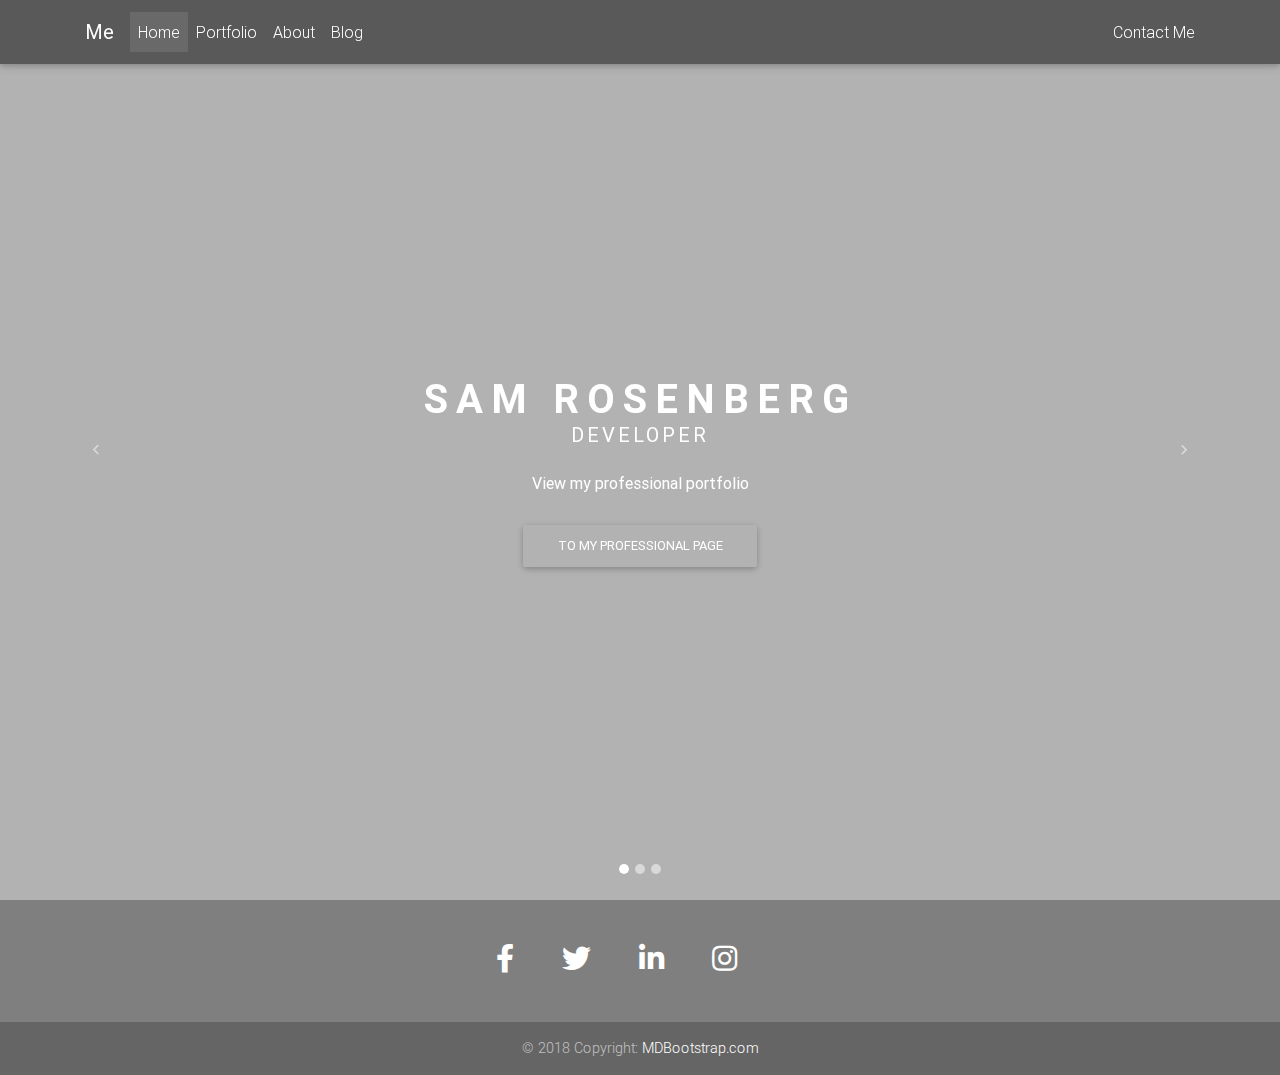
<file: index.html>
<!DOCTYPE html>
<html lang="en">

<head>
  <meta charset="utf-8">
  <meta name="viewport" content="width=device-width, initial-scale=1, shrink-to-fit=no">
  <meta http-equiv="x-ua-compatible" content="ie=edge">
  <title>My Website</title>
  <!-- Font Awesome -->
  <link rel="stylesheet" href="https://use.fontawesome.com/releases/v5.8.2/css/all.css">
  <!-- Bootstrap core CSS -->
  <link href="css/bootstrap.min.css" rel="stylesheet">
  <!-- Material Design Bootstrap -->
  <link href="css/mdb.min.css" rel="stylesheet">
  <!-- Your custom styles (optional) -->
  <link href="css/style.css" rel="stylesheet">
    
</head>

<body>

  <!-- Start your project here-->
    <!-- Main navigation Start-->
    <header>
    
        <script language="javascript" type = "text/javascript" src = "header.txt">
        </script>
        <script type="text/javascript">
                    document.getElementById('home').classList.add("active");
        </script>
        
    <div id="carousel-example-1z" class="carousel slide carousel-fade" data-ride="carousel">

    <!--Indicators-->
    <ol class="carousel-indicators">
      <li data-target="#carousel-example-1z" data-slide-to="0" class="active"></li>
      <li data-target="#carousel-example-1z" data-slide-to="1"></li>
      <li data-target="#carousel-example-1z" data-slide-to="2"></li>
    </ol>
    <!--/.Indicators-->

    <!--Slides-->
    <div class="carousel-inner" role="listbox">

      <!--First slide-->
      <div class="carousel-item active">
        <div class="view" style="background-image: url('https://media.giphy.com/media/i4jKn7itdV2Tvjzj6Y/giphy.gif'); background-repeat: no-repeat; background-size: cover; margin: auto;">

          <!-- Mask & flexbox options-->
          <div class="mask rgba-black-light d-flex justify-content-center align-items-center">

            <!-- Content -->
            <div class="text-center white-text mx-5 wow fadeIn">
              <h1 class="h1-reponsive white-text text-uppercase font-weight-bold mb-0 pt-md-5 pt-5 wow fadeInDown" data-wow-delay="0.3s"><strong>Sam Rosenberg</strong></h1>

              <h5 class="text-uppercase mb-4 white-text wow fadeInDown" data-wow-delay="0.4s"><strong>Developer</strong></h5>

              <p class="mb-4 d-none d-md-block">
                <strong>View my professional portfolio</strong>
              </p>

              <a class ="btn btn-outline-mine waves-effect" href="portfolio.html">To My Professional Page</a>
            </div>
            <!-- Content -->

          </div>
          <!-- Mask & flexbox options-->

        </div>
      </div>
      <!--/First slide-->

      <!--Second slide-->
       <div class="carousel-item">
        <div class="view" style="background-image: url('img/bg.jpg'); background-repeat: no-repeat; background-size: cover; background-position: center;">

          <!-- Mask & flexbox options-->
          <div class="mask rgba-black-light d-flex justify-content-center align-items-center">

            <!-- Content -->
            <div class="text-center white-text mx-5 wow fadeIn">
              <h1 class="h1-reponsive white-text text-uppercase font-weight-bold mb-0 pt-md-5 pt-5 wow fadeInDown" data-wow-delay="0.3s"><strong>Sam Rosenberg</strong></h1>

              <h5 class="text-uppercase mb-4 white-text wow fadeInDown" data-wow-delay="0.4s"><strong>Adventurer</strong></h5>

              <p class="mb-4 d-none d-md-block">
                <strong>Get to know more about me and my Hobbies</strong>
              </p>

              <a class ="btn btn-outline-mine waves-effect" href = "about.html">To My Personal Page
                </a>
            </div>
            <!-- Content -->

          </div>
          <!-- Mask & flexbox options-->

        </div>
      </div>
      <!--/Second slide-->

      <!--Third slide-->
       <div class="carousel-item">
        <div class="view" style="background-image: url('img/innvoator.jpeg'); background-repeat: no-repeat; background-size: cover;">

          <!-- Mask & flexbox options-->
          <div class="mask rgba-black-strong d-flex justify-content-center align-items-center">

            <!-- Content -->
            <div class="text-center white-text mx-5 wow fadeIn">
              <h1 class="h1-reponsive white-text text-uppercase font-weight-bold mb-0 pt-md-5 pt-5 wow fadeInDown" data-wow-delay="0.3s"><strong>Sam Rosenberg</strong></h1>

              <h5 class="text-uppercase mb-4 white-text wow fadeInDown" data-wow-delay="0.4s"><strong>Innovator</strong></h5>

              <p class="mb-4 d-none d-md-block">
                <strong>See what new and interesting things I am learning about now</strong>
              </p>

              <a class ="btn btn-outline-mine waves-effect" href = "bloghome.html">To My Blog Page</a>
            </div>
            <!-- Content -->

          </div>
          <!-- Mask & flexbox options-->

        </div>
      </div>
      <!--/Third slide-->

    </div>
    <!--/.Slides-->

    <!--Controls-->
    <a class="carousel-control-prev" href="#carousel-example-1z" role="button" data-slide="prev">
      <span class="carousel-control-prev-icon" aria-hidden="true"></span>
      <span class="sr-only">Previous</span>
    </a>
    <a class="carousel-control-next" href="#carousel-example-1z" role="button" data-slide="next">
      <span class="carousel-control-next-icon" aria-hidden="true"></span>
      <span class="sr-only">Next</span>
    </a>
    <!--/.Controls-->

  </div>
  <!--/.Carousel Wrapper-->
    </header>
        
    
    <!-- Main navigation End-->
    
   
    <!--Main Layout Start-->
    <!--
    <main>
      <div class="container">
        <div class="row py-5">
          <div class="col-md-12 text-center">
          </div>
        </div>
      </div>
    </main>
    -->
    <!--Main Layout End-->
    
    
    <!-- Footer Start-->
    <script language="javascript" type = "text/javascript" src = "footer.txt"></script>
    <!-- Footer End-->
    
  <!-- Start your project here-->

  <!-- SCRIPTS -->
  <!-- JQuery -->
  <script type="text/javascript" src="js/jquery-3.4.1.min.js"></script>
  <!-- Bootstrap tooltips -->
  <script type="text/javascript" src="js/popper.min.js"></script>
  <!-- Bootstrap core JavaScript -->
  <script type="text/javascript" src="js/bootstrap.min.js"></script>
  <!-- MDB core JavaScript -->
  <script type="text/javascript" src="js/mdb.min.js"></script>
</body>

</html>
</file>
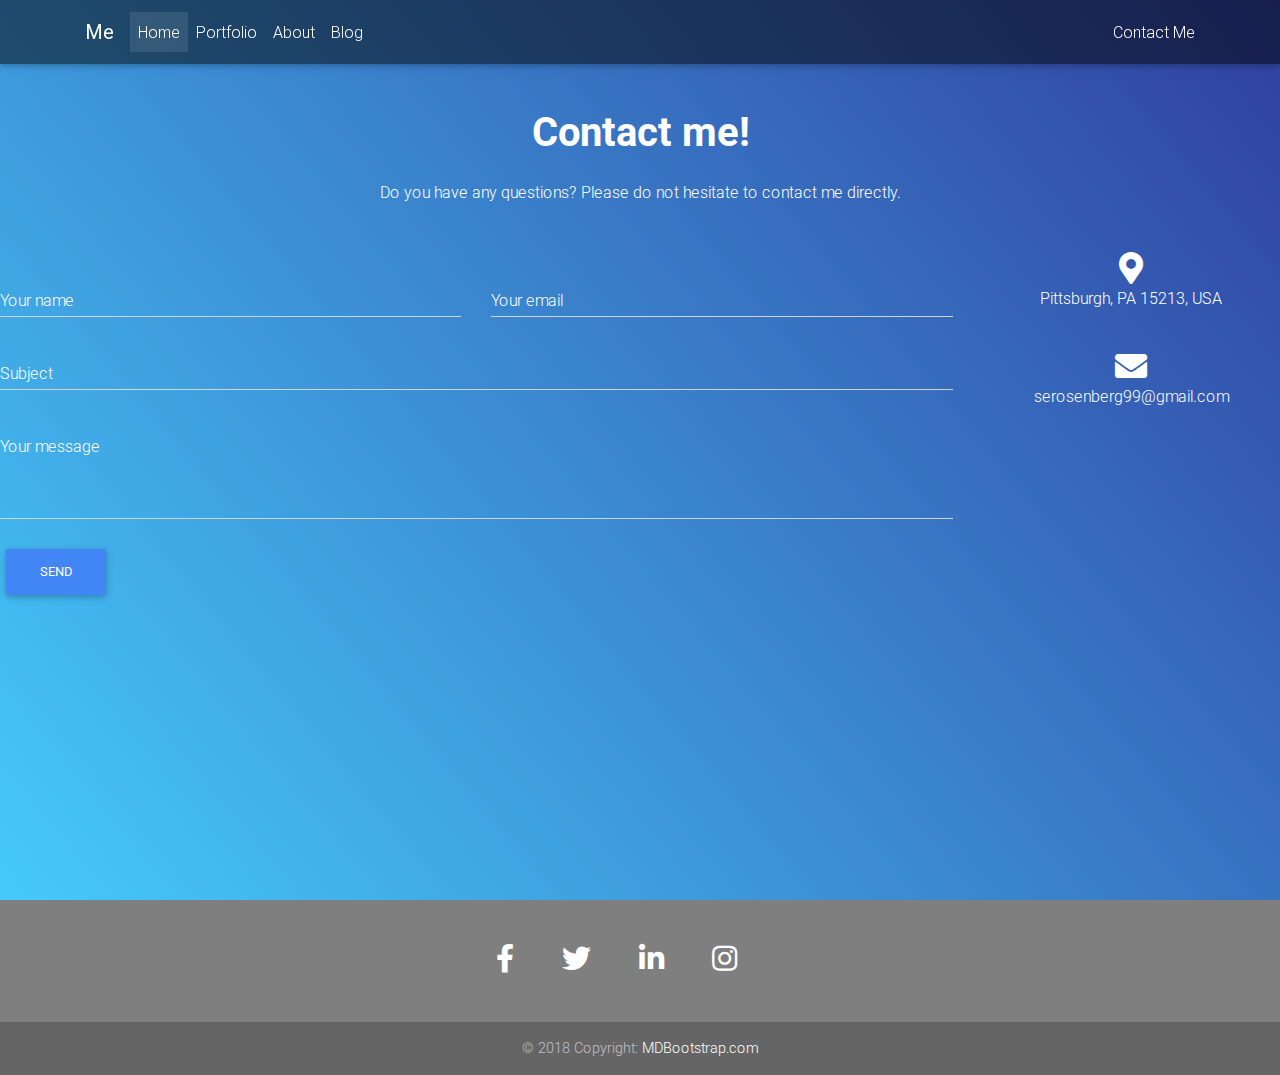
<file: contactme.html>
<!DOCTYPE html>
<html lang="en">

<head>
  <meta charset="utf-8">
  <meta name="viewport" content="width=device-width, initial-scale=1, shrink-to-fit=no">
  <meta http-equiv="x-ua-compatible" content="ie=edge">
  <title>My Website</title>
  <!-- Font Awesome -->
  <link rel="stylesheet" href="https://use.fontawesome.com/releases/v5.8.2/css/all.css">
  <!-- Bootstrap core CSS -->
  <link href="css/bootstrap.min.css" rel="stylesheet">
  <!-- Material Design Bootstrap -->
  <link href="css/mdb.min.css" rel="stylesheet">
  <!-- Your custom styles (optional) -->
  <link href="css/style.css" rel="stylesheet">
    
</head>

<body>

  <!-- Start your project here-->
    <!-- Main navigation Start-->
    <header class="blogbg">
    
        <script language="javascript" type = "text/javascript" src = "header.txt">
        </script>
        <script type="text/javascript">
                    document.getElementById('home').classList.add("active");
        </script>
        
        <container>
        <div class="row"><h3></h3>
            </div>
        </container>
            
    <section class="mb-4" style="margin-top: 100px;">

    <!--Section heading-->
    <h2 class="h1-responsive font-weight-bold text-center my-4 text-white">Contact me!</h2>
    <!--Section description-->
    <p class="text-center w-responsive mx-auto mb-5 text-white">Do you have any questions? Please do not hesitate to contact me directly.</p>

    <div class="row">

        <!--Grid column-->
        <div class="col-md-9 mb-md-0 mb-5">
            <form id="contact-form" name="contact-form" action="mail.php" method="POST">

                <!--Grid row-->
                <div class="row">

                    <!--Grid column-->
                    <div class="col-md-6">
                        <div class="md-form mb-0">
                            <input type="text" id="name" name="name" class="form-control">
                            <label for="name" class="text-white">Your name</label>
                        </div>
                    </div>
                    <!--Grid column-->

                    <!--Grid column-->
                    <div class="col-md-6">
                        <div class="md-form mb-0">
                            <input type="text" id="email" name="email" class="form-control">
                            <label for="email" class="text-white">Your email</label>
                        </div>
                    </div>
                    <!--Grid column-->

                </div>
                <!--Grid row-->

                <!--Grid row-->
                <div class="row">
                    <div class="col-md-12">
                        <div class="md-form mb-0">
                            <input type="text" id="subject" name="subject" class="form-control">
                            <label for="subject" class="text-white">Subject</label>
                        </div>
                    </div>
                </div>
                <!--Grid row-->

                <!--Grid row-->
                <div class="row">

                    <!--Grid column-->
                    <div class="col-md-12">

                        <div class="md-form">
                            <textarea type="text" id="message" name="message" rows="2" class="form-control md-textarea"></textarea>
                            <label for="message" class="text-white">Your message</label>
                        </div>

                    </div>
                </div>
                <!--Grid row-->

            </form>

            <div class="text-center text-md-left">
                <a class="btn btn-primary" onclick="document.getElementById('contact-form').submit();">Send</a>
            </div>
            <div class="status"></div>
        </div>
        <!--Grid column-->

        <!--Grid column-->
        <div class="col-md-3 text-center">
            <ul class="list-unstyled mb-0">
                <li><i class="fas fa-map-marker-alt fa-2x text-white"></i>
                    <p class="text-white">Pittsburgh, PA 15213, USA</p>
                </li>

                <li><i class="fas fa-envelope mt-4 fa-2x text-white"></i>
                    <p class = "text-white">serosenberg99@gmail.com
                    </p>
                </li>
            </ul>
        </div>
        <!--Grid column-->

    </div>

</section>
    
    </header>
        
    
    <!-- Main navigation End-->
    
   
    <!--Main Layout Start-->
    <!--
    <main>
      <div class="container">
        <div class="row py-5">
          <div class="col-md-12 text-center">
          </div>
        </div>
      </div>
    </main>
    -->
    <!--Main Layout End-->
    
    
    <!-- Footer Start-->
    <script language="javascript" type = "text/javascript" src = "footer.txt"></script>
    <!-- Footer End-->
    
  <!-- Start your project here-->

  <!-- SCRIPTS -->
  <!-- JQuery -->
  <script type="text/javascript" src="js/jquery-3.4.1.min.js"></script>
  <!-- Bootstrap tooltips -->
  <script type="text/javascript" src="js/popper.min.js"></script>
  <!-- Bootstrap core JavaScript -->
  <script type="text/javascript" src="js/bootstrap.min.js"></script>
  <!-- MDB core JavaScript -->
  <script type="text/javascript" src="js/mdb.min.js"></script>
</body>

</html>
</file>
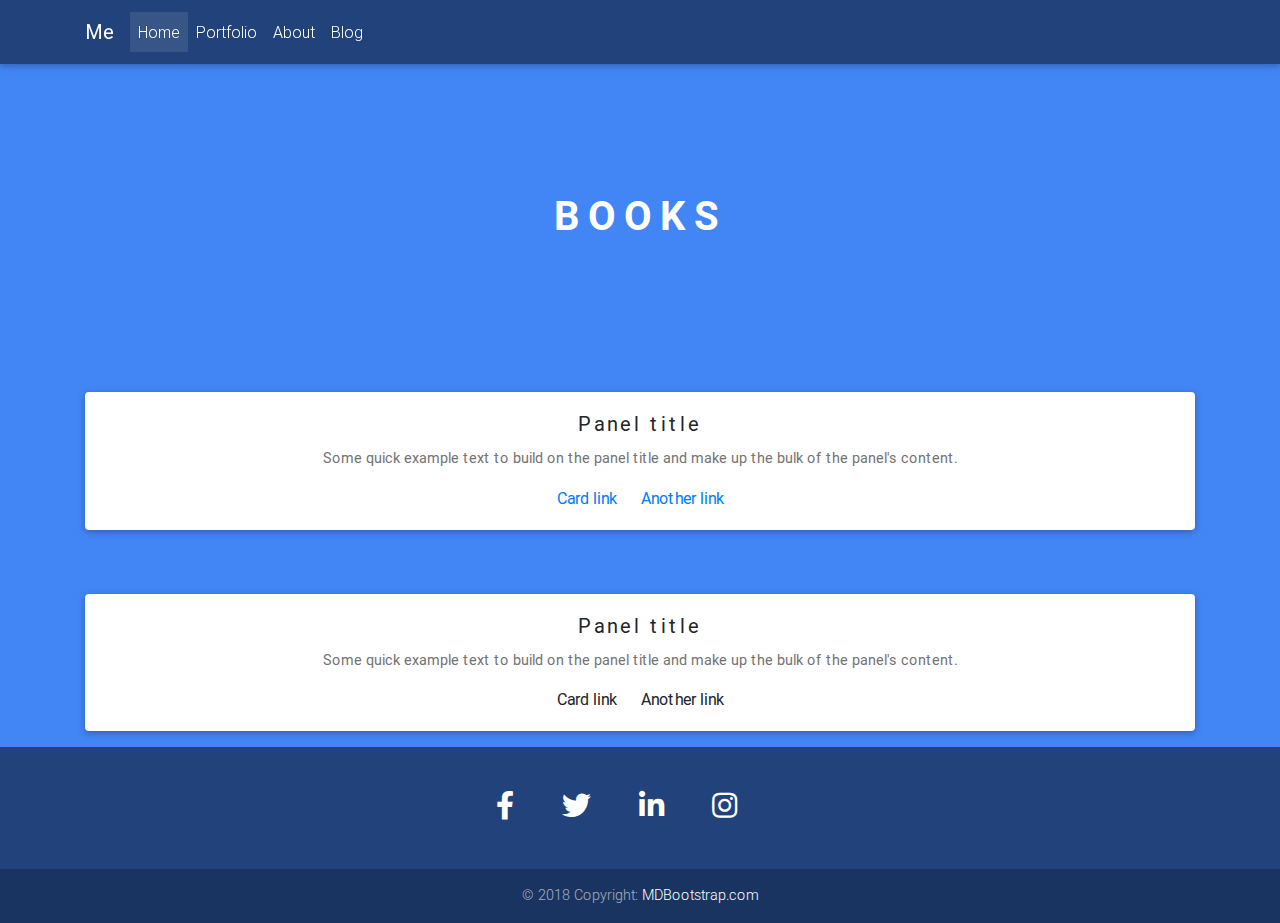
<file: Books/bookshome.html>
<!DOCTYPE html>
<html lang="en">

<head>
  <meta charset="utf-8">
  <meta name="viewport" content="width=device-width, initial-scale=1, shrink-to-fit=no">
  <meta http-equiv="x-ua-compatible" content="ie=edge">
  <title>My Website</title>
  <!-- Font Awesome -->
  <link rel="stylesheet" href="https://use.fontawesome.com/releases/v5.8.2/css/all.css">
  <!-- Bootstrap core CSS -->
  <link href="../css/bootstrap.min.css" rel="stylesheet">
  <!-- Material Design Bootstrap -->
  <link href="../css/mdb.min.css" rel="stylesheet">
  <!-- Your custom styles (optional) -->
  <link href="../css/style.css" rel="stylesheet">
    
</head>

<body class="bg-primary">

  <!-- Start your project here-->
    <!-- Main navigation Start-->
      <!--Navbar-->
      <script language="javascript" type = "text/javascript" src = "header.txt"></script> 
    
   
    <!--Main Layout Start-->
    
    <main>
        <div class = "container">
            <div class = "row py-5"></div>    
        </div>
        <div class = "containter">
               <div class = "row py-5"></div> 
        </div>
        <h1 class="white-text text-center text-uppercase font-weight-bold"> Books</h1>
        
        <div class = "containter">
               <div class = "row py-5"></div> 
        </div>
        
          <div class="container">    
            <div class="row py-5">
              <div class="col-md-12 text-center">
                  <div class="card">
                      <div class="card-body">
                        <h5 class="card-title">Panel title</h5>
                        <p class="card-text">Some quick example text to build on the panel title and make up the bulk of the panel's content.</p>
                        <a class="card-link"href ="#" target="_blank">Card link</a>
                        <a class="card-link"href="#" target="_blank">Another link</a>
                      </div>
                    </div>
              </div>
            </div>
              
            <div class="row py-3">
              <div class="col-md-12 text-center">
                    <div class="card">
                      <div class="card-body">
                        <h5 class="card-title">Panel title</h5>
                        <p class="card-text">Some quick example text to build on the panel title and make up the bulk of the panel's content.</p>
                        <a class="card-link">Card link</a>
                        <a class="card-link">Another link</a>
                      </div>
                    </div>

              </div>
            </div>
          </div>
    </main>

    <!--Main Layout End-->
    
    
    <!-- Footer Start-->
 <script language="javascript" type = "text/javascript" src = "../footer.txt"></script>
    <!-- Footer End-->
    
  <!-- Start your project here-->

  <!-- SCRIPTS -->
  <!-- JQuery -->
  <script type="text/javascript" src="../js/jquery-3.4.1.min.js"></script>
  <!-- Bootstrap tooltips -->
  <script type="text/javascript" src="../js/popper.min.js"></script>
  <!-- Bootstrap core JavaScript -->
  <script type="text/javascript" src="../js/bootstrap.min.js"></script>
  <!-- MDB core JavaScript -->
  <script type="text/javascript" src="../js/mdb.min.js"></script>
</body>

</html>
</file>
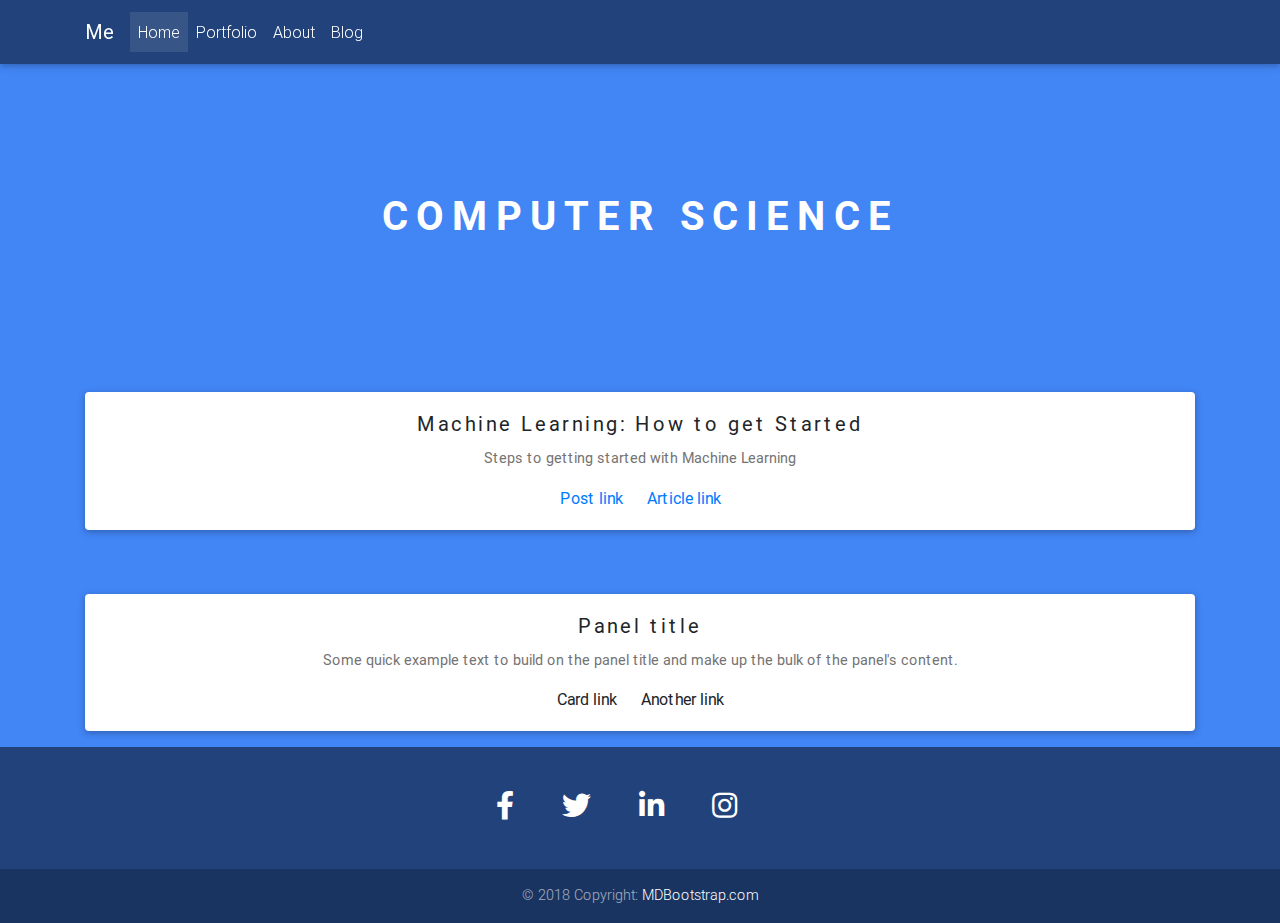
<file: Comptuer Science/cshome.html>
<!DOCTYPE html>
<html lang="en">

<head>
  <meta charset="utf-8">
  <meta name="viewport" content="width=device-width, initial-scale=1, shrink-to-fit=no">
  <meta http-equiv="x-ua-compatible" content="ie=edge">
  <title>My Website</title>
  <!-- Font Awesome -->
  <link rel="stylesheet" href="https://use.fontawesome.com/releases/v5.8.2/css/all.css">
  <!-- Bootstrap core CSS -->
  <link href="../css/bootstrap.min.css" rel="stylesheet">
  <!-- Material Design Bootstrap -->
  <link href="../css/mdb.min.css" rel="stylesheet">
  <!-- Your custom styles (optional) -->
  <link href="../css/style.css" rel="stylesheet">
    
</head>

<body class="bg-primary">

  <!-- Start your project here-->
    <!-- Main navigation Start-->
      <!--Navbar-->
      <script language="javascript" type = "text/javascript" src = "header.txt"></script> 
    
   
    <!--Main Layout Start-->
    
    <main>
        <div class = "container">
            <div class = "row py-5"></div>    
        </div>
        <div class = "containter">
               <div class = "row py-5"></div> 
        </div>
        <h1 class="white-text text-center text-uppercase font-weight-bold"> Computer Science</h1>
        
        <div class = "containter">
               <div class = "row py-5"></div> 
        </div>
        
          <div class="container">    
            <div class="row py-5">
              <div class="col-md-12 text-center">
                  <div class="card">
                      <div class="card-body">
                        <h5 class="card-title">Machine Learning: How to get Started</h5>
                        <p class="card-text">Steps to getting started with Machine Learning</p>
                        <a class="card-link"href ="csarticle1.html" target="_blank">Post link</a>
                        <a class="card-link"href="https://towardsdatascience.com/you-dont-need-a-lot-of-machine-learning-expertise-to-get-started-5f330ad4ee5a" target="_blank">Article link</a>
                      </div>
                    </div>
              </div>
            </div>
              
            <div class="row py-3">
              <div class="col-md-12 text-center">
                    <div class="card">
                      <div class="card-body">
                        <h5 class="card-title">Panel title</h5>
                        <p class="card-text">Some quick example text to build on the panel title and make up the bulk of the panel's content.</p>
                        <a class="card-link">Card link</a>
                        <a class="card-link">Another link</a>
                      </div>
                    </div>

              </div>
            </div>
          </div>
    </main>

    <!--Main Layout End-->
    
    
    <!-- Footer Start-->
 <script language="javascript" type = "text/javascript" src = "../footer.txt"></script>
    <!-- Footer End-->
    
  <!-- Start your project here-->

  <!-- SCRIPTS -->
  <!-- JQuery -->
  <script type="text/javascript" src="../js/jquery-3.4.1.min.js"></script>
  <!-- Bootstrap tooltips -->
  <script type="text/javascript" src="../js/popper.min.js"></script>
  <!-- Bootstrap core JavaScript -->
  <script type="text/javascript" src="../js/bootstrap.min.js"></script>
  <!-- MDB core JavaScript -->
  <script type="text/javascript" src="../js/mdb.min.js"></script>
</body>

</html>
</file>
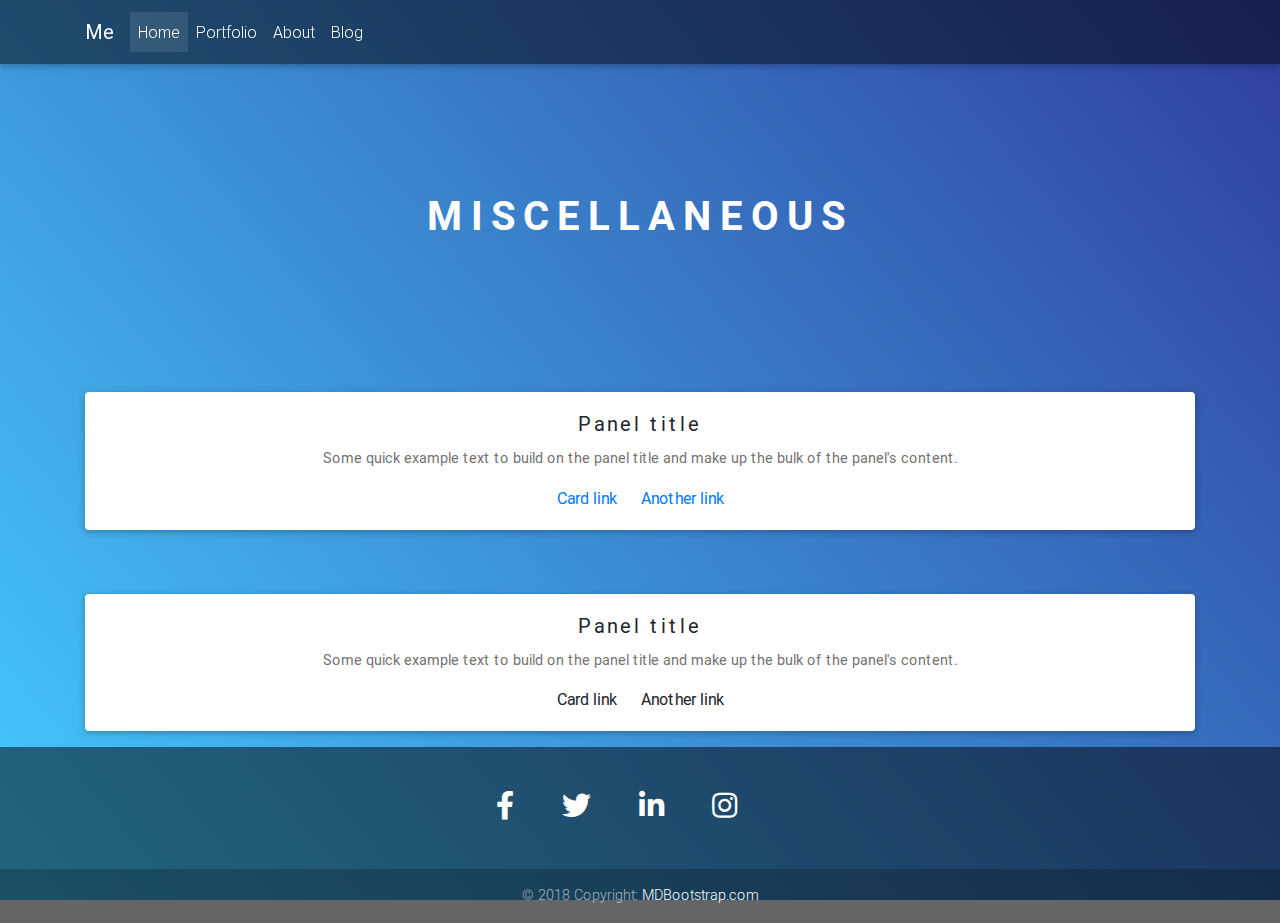
<file: Misc/mischome.html>
<!DOCTYPE html>
<html lang="en">

<head>
  <meta charset="utf-8">
  <meta name="viewport" content="width=device-width, initial-scale=1, shrink-to-fit=no">
  <meta http-equiv="x-ua-compatible" content="ie=edge">
  <title>My Website</title>
  <!-- Font Awesome -->
  <link rel="stylesheet" href="https://use.fontawesome.com/releases/v5.8.2/css/all.css">
  <!-- Bootstrap core CSS -->
  <link href="../css/bootstrap.min.css" rel="stylesheet">
  <!-- Material Design Bootstrap -->
  <link href="../css/mdb.min.css" rel="stylesheet">
  <!-- Your custom styles (optional) -->
  <link href="../css/style.css" rel="stylesheet">
    
</head>

<body class="blogbg">

  <!-- Start your project here-->
    <!-- Main navigation Start-->
      <!--Navbar-->
      <script language="javascript" type = "text/javascript" src = "header.txt"></script> 
    
   
    <!--Main Layout Start-->
    
    <main>
        <div class = "container">
            <div class = "row py-5"></div>    
        </div>
        <div class = "containter">
               <div class = "row py-5"></div> 
        </div>
        <h1 class="white-text text-center text-uppercase font-weight-bold"> Miscellaneous</h1>
        
        <div class = "containter">
               <div class = "row py-5"></div> 
        </div>
        
          <div class="container">    
            <div class="row py-5">
              <div class="col-md-12 text-center">
                  <div class="card">
                      <div class="card-body">
                        <h5 class="card-title">Panel title</h5>
                        <p class="card-text">Some quick example text to build on the panel title and make up the bulk of the panel's content.</p>
                        <a class="card-link"href ="#" target="_blank">Card link</a>
                        <a class="card-link"href="#" target="_blank">Another link</a>
                      </div>
                    </div>
              </div>
            </div>
              
            <div class="row py-3">
              <div class="col-md-12 text-center">
                    <div class="card">
                      <div class="card-body">
                        <h5 class="card-title">Panel title</h5>
                        <p class="card-text">Some quick example text to build on the panel title and make up the bulk of the panel's content.</p>
                        <a class="card-link">Card link</a>
                        <a class="card-link">Another link</a>
                      </div>
                    </div>

              </div>
            </div>
          </div>
    </main>

    <!--Main Layout End-->
    
    
    <!-- Footer Start-->
 <script language="javascript" type = "text/javascript" src = "../footer.txt"></script>
    <!-- Footer End-->
    
  <!-- Start your project here-->

  <!-- SCRIPTS -->
  <!-- JQuery -->
  <script type="text/javascript" src="../js/jquery-3.4.1.min.js"></script>
  <!-- Bootstrap tooltips -->
  <script type="text/javascript" src="../js/popper.min.js"></script>
  <!-- Bootstrap core JavaScript -->
  <script type="text/javascript" src="../js/bootstrap.min.js"></script>
  <!-- MDB core JavaScript -->
  <script type="text/javascript" src="../js/mdb.min.js"></script>
</body>

</html>
</file>
<file: css/style.css>
html,
body,
header,
.view {
  height: 100%;
}

@media (max-width: 740px) {
  html,
  body,
  header,
  .view {
    max-height: 100%;
  }
}


.navbar {
  background-color: rgba(0, 0, 0, 0.5); }

.top-nav-collapse {
  background-color:rgba(0, 0, 0, 0.5); }



h1 {
  letter-spacing: 8px;
}

h5 {
  letter-spacing: 3px;
}

.hr-light {
  border-top: 3px solid #fff;
  width: 80px;
}

.page-footer{
    background: rgba(0, 0, 0, 0.5);
}

/* Full Page Carousel itself*/
.carousel {
  height: 100%; }
  .carousel .carousel-inner {
    height: 100%; }
    .carousel .carousel-inner .carousel-item,
    .carousel .carousel-inner .active {
      height: 100%; }


.btn-outline-mine {
  color: #fff;
  border-color:#fff;
    
}

.btn-outline-mine:hover {
  color: #fff;
  background-color: #000;
  border-color: #fff;
}

.btn-outline-mine:focus, .btn-outline-mine.focus {
  box-shadow: 0 0 0 0.2rem rgba(255, 255, 255, 0.5);
}

.btn-outline-mine.disabled, .btn-outline-mine:disabled {
  color: #fff;
  background-color: transparent;
}

.btn-outline-mine:not(:disabled):not(.disabled):active, .btn-outline-mine:not(:disabled):not(.disabled).active,
.show > .btn-outline-mine.dropdown-toggle {
  color: #fff;
  background-color: #fff;
  border-color: #fff;
}

.btn-outline-mine:not(:disabled):not(.disabled):active:focus, .btn-outline-mine:not(:disabled):not(.disabled).active:focus,
.show > .btn-outline-mine.dropdown-toggle:focus {
  box-shadow: 0 0 0 0.2rem rgba(255, 255, 255, 0.5);
}

.postshome{
    position:relative;
    height:50%;
}

.text{
    position:absolute;
    top:45%;
    left:0%;
    width:100%;
}

.blogbg{
     height:100%; 
    background : linear-gradient(50deg, #45cafc, #303f9f) fixed;
    background-repeat: no-repeat; 
    background-size: cover;
    
}



/*.bg{
    
    background: -webkit-gradient(linear, left top, left bottom, from(rgba(47, 23, 15, 0.65))), url("../img/bg.jpg");
    
    height: 100%;
    width: auto;
    

    background-position: center;
    background-repeat: no-repeat;
    background-size: cover;
    background-attachment: fixed;
    
    
}*/
</file>
